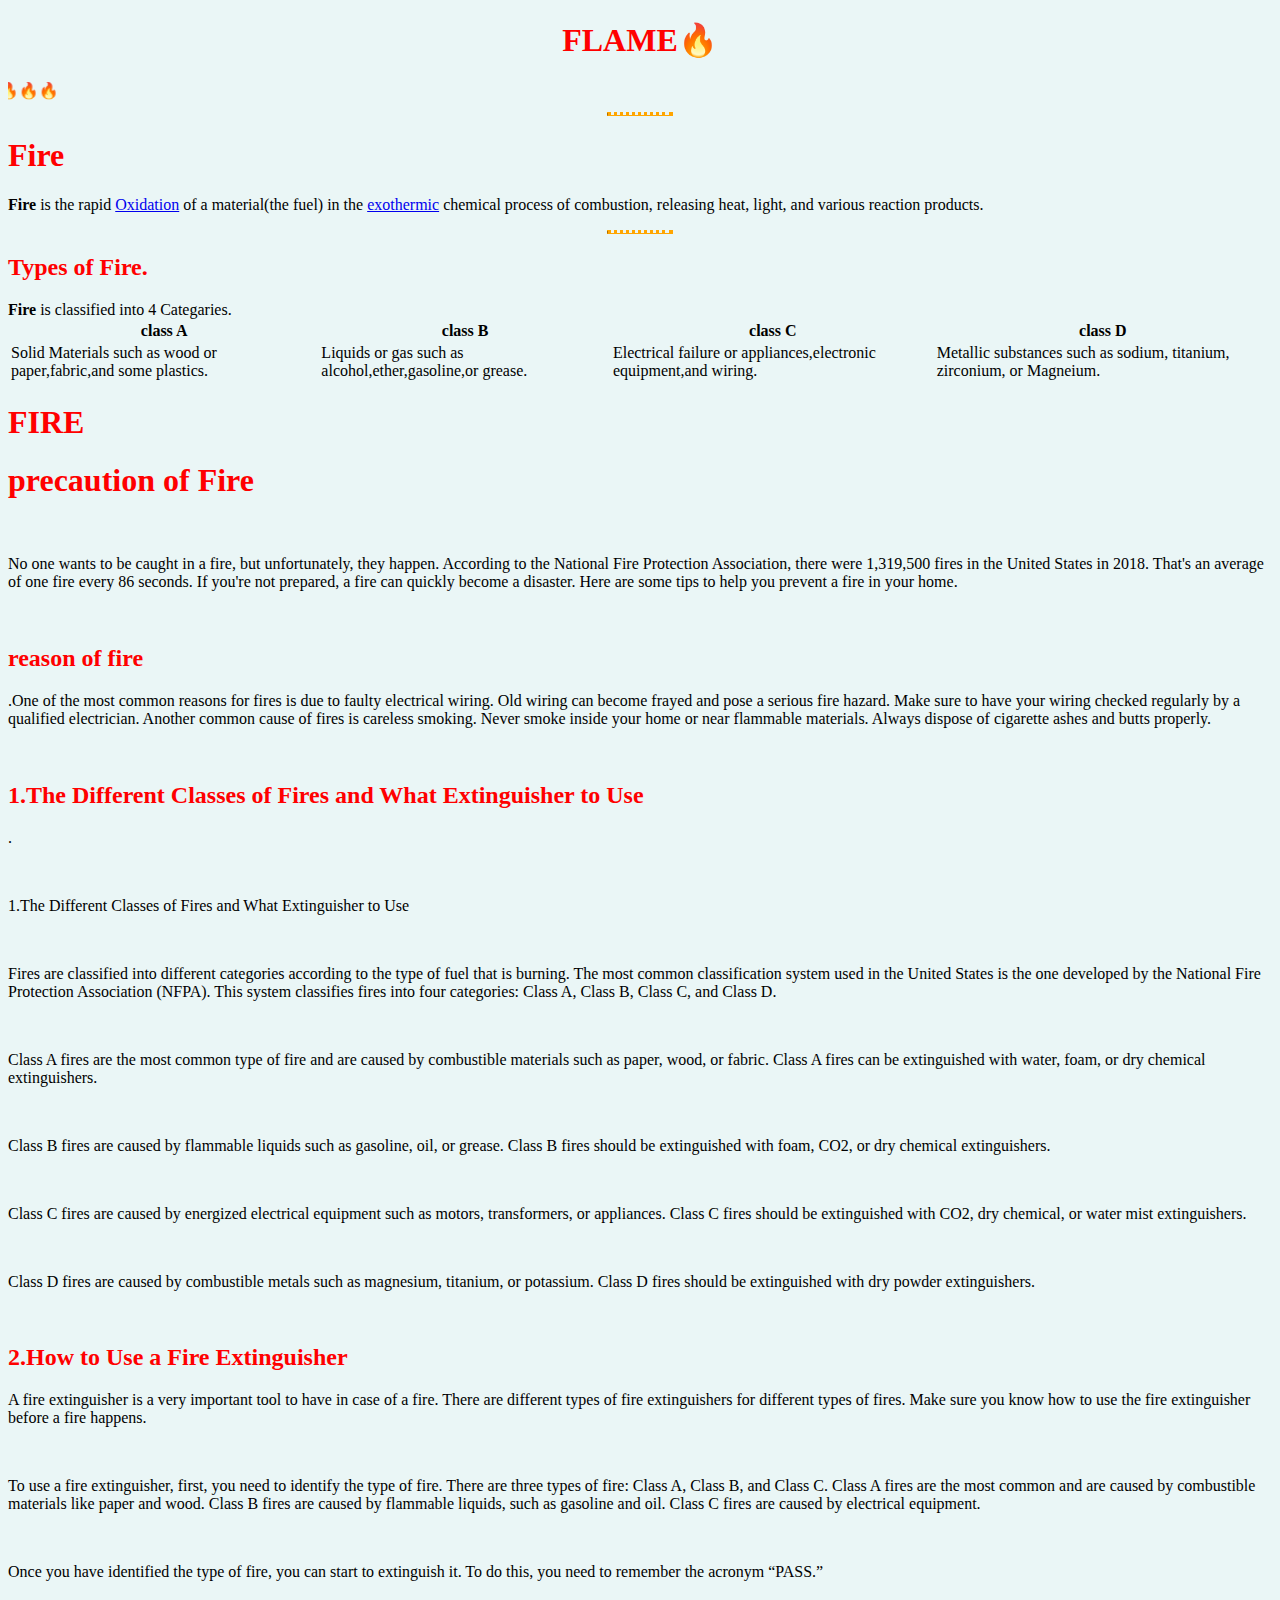
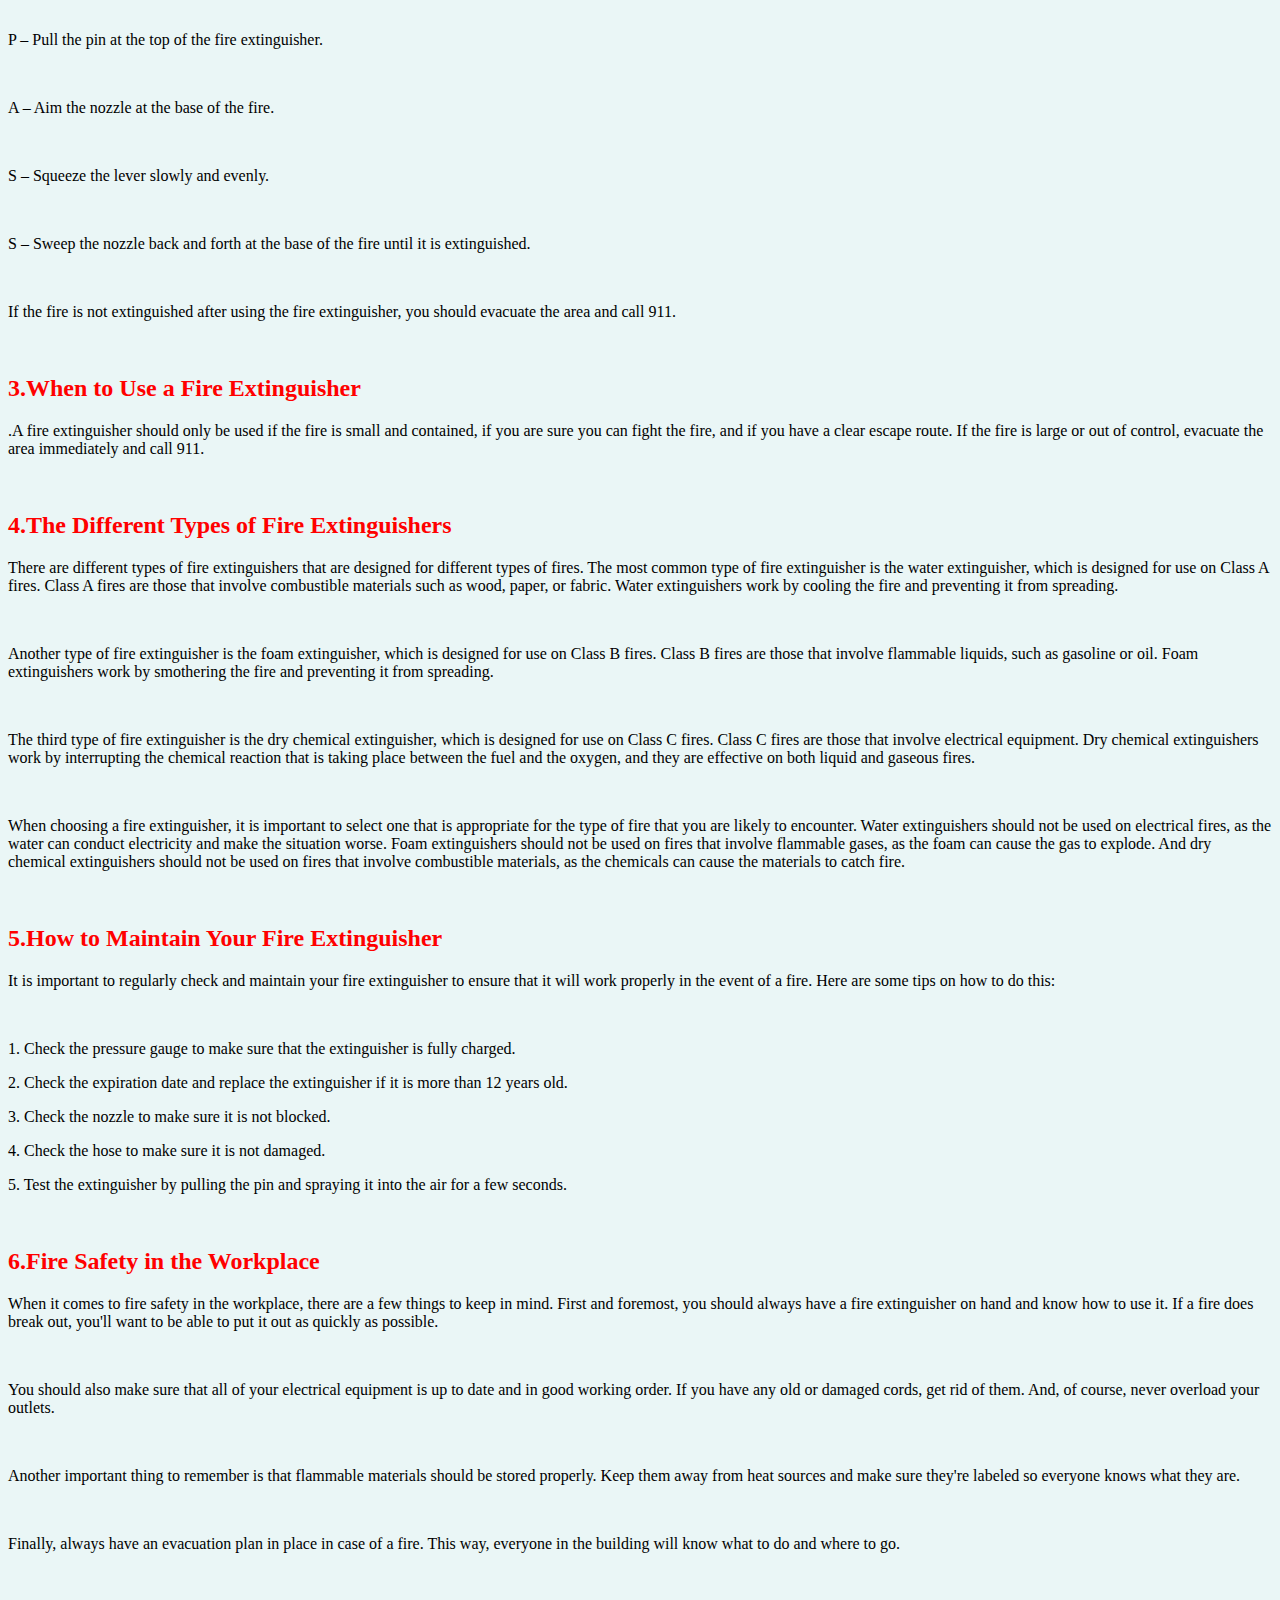
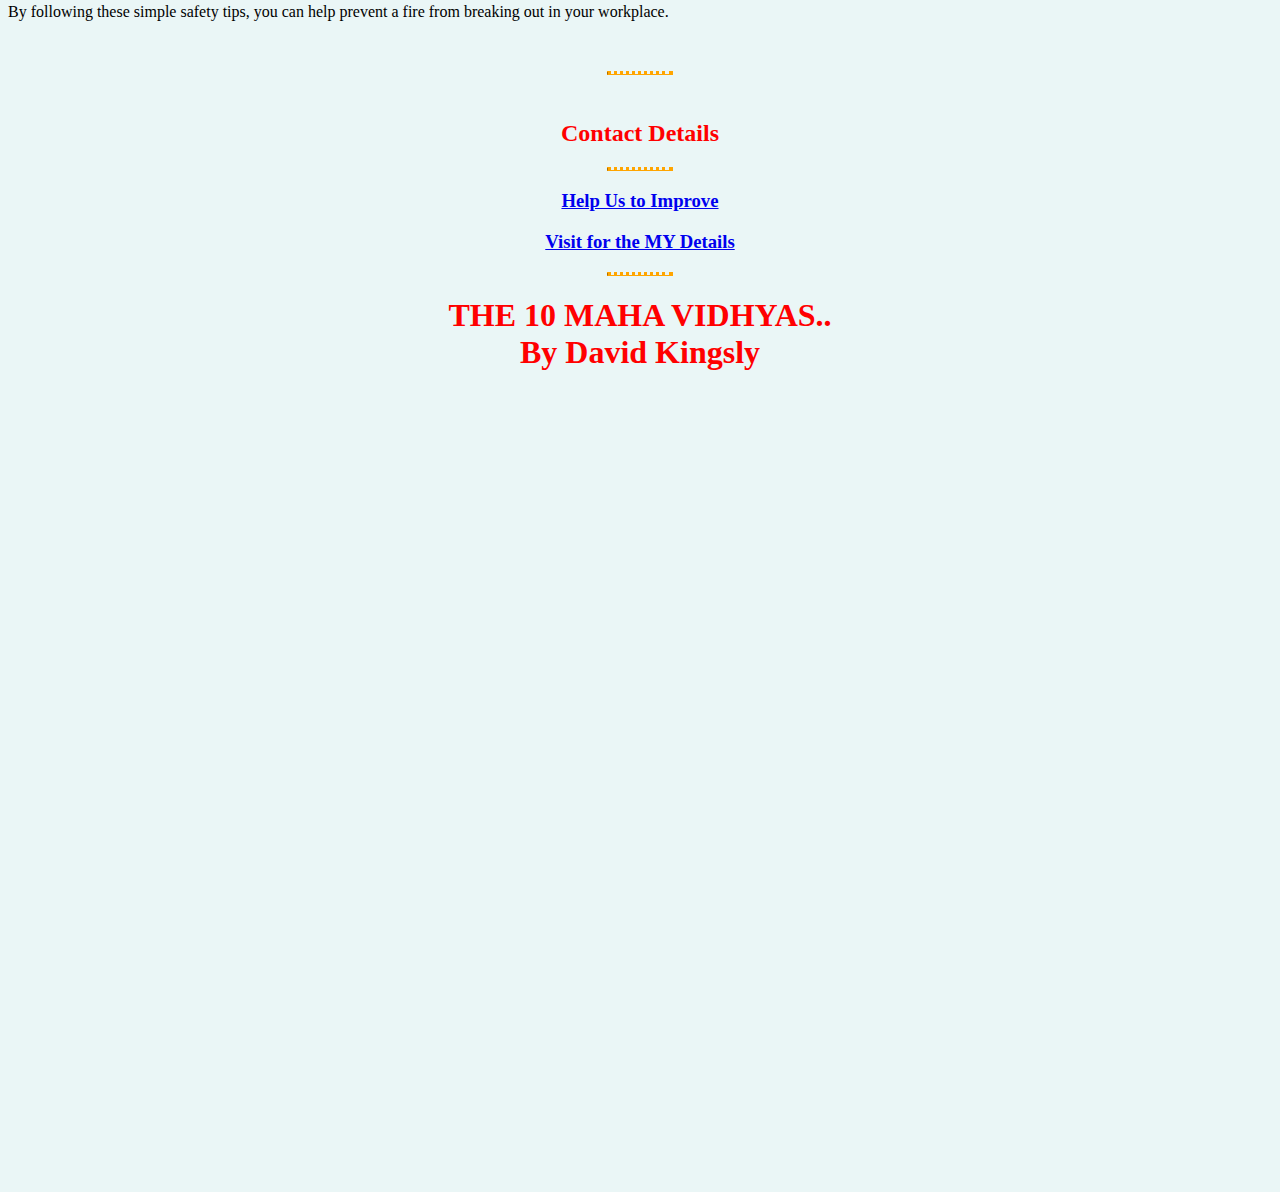
<file: index.html>
<!DOCTYPE html>
<html lang="en">

<head>
  <meta charset="UTF-8">

  <title>Flame Homepage</title>
  <link rel="stylesheet" href="css/style.css">
</head>
<header>
  <h1 align="center">FLAME🔥</h1>
  <marquee direction="right">🔥🔥🔥🔥🔥🔥🔥🔥🔥🔥🔥🔥🔥🔥🔥🔥🔥🔥🔥🔥🔥🔥🔥🔥🔥🔥🔥🔥🔥🔥🔥🔥🔥🔥🔥🔥🔥🔥🔥🔥🔥🔥🔥🔥🔥🔥🔥🔥🔥🔥🔥🔥🔥🔥🔥🔥🔥🔥🔥🔥🔥🔥🔥 </marquee>

</header>

<body>

  <hr width="500px">
  <h1>
    <li><strong> Fire</strong></li>
  </h1>
  <p><strong>Fire</strong> is the rapid <a href="oxidation.html">Oxidation</a> of a material(the fuel) in the <a href="exothermic.html">exothermic</a> chemical process of combustion, releasing heat, light, and various reaction products.</p>
  <hr>
  <h2>Types of Fire.</h2>
  <li><strong>Fire</strong> is classified into 4 Categaries.<br></li>
  <table align="center">
    <tr>
      <th>class A</th>
      <th>class B</th>
      <th>class C</th>
      <th>class D</th>
    </tr>
    <tr>
      <td>Solid Materials such as wood or paper,fabric,and some plastics.</td>
      <td>Liquids or gas such as alcohol,ether,gasoline,or grease.</td>
      <td>Electrical failure or appliances,electronic equipment,and wiring.</td>
      <td>Metallic substances such as sodium, titanium, zirconium, or Magneium.</td>
    </tr>
  </table>
  <h1 color="red">FIRE</h1>
  <p>
  <h1>precaution of Fire</h1>
  <p><br></p>
  <p>No one wants to be caught in a fire, but unfortunately, they happen. According to the National Fire Protection Association, there were 1,319,500 fires in the United States in 2018. That's an average of one fire every 86 seconds. If you're not
    prepared, a fire can quickly become a disaster. Here are some tips to help you prevent a fire in your home.</p>
  <p><br></p>
  <h2>reason of fire</h2>
  <p>.One of the most common reasons for fires is due to faulty electrical wiring. Old wiring can become frayed and pose a serious fire hazard. Make sure to have your wiring checked regularly by a qualified electrician. Another common cause of fires
    is careless smoking. Never smoke inside your home or near flammable materials. Always dispose of cigarette ashes and butts properly.</p>
  <p><br></p>
  <h2>1.The Different Classes of Fires and What Extinguisher to Use</h2>
  <p>.</p>
  <p><br></p>
  <p>1.The Different Classes of Fires and What Extinguisher to Use</p>
  <p><br></p>
  <p>Fires are classified into different categories according to the type of fuel that is burning. The most common classification system used in the United States is the one developed by the National Fire Protection Association (NFPA). This system
    classifies fires into four categories: Class A, Class B, Class C, and Class D.</p>
  <p><br></p>
  <p>Class A fires are the most common type of fire and are caused by combustible materials such as paper, wood, or fabric. Class A fires can be extinguished with water, foam, or dry chemical extinguishers.</p>
  <p><br></p>
  <p>Class B fires are caused by flammable liquids such as gasoline, oil, or grease. Class B fires should be extinguished with foam, CO2, or dry chemical extinguishers.</p>
  <p><br></p>
  <p>Class C fires are caused by energized electrical equipment such as motors, transformers, or appliances. Class C fires should be extinguished with CO2, dry chemical, or water mist extinguishers.</p>
  <p><br></p>
  <p>Class D fires are caused by combustible metals such as magnesium, titanium, or potassium. Class D fires should be extinguished with dry powder extinguishers.</p>
  <p><br></p>
  <h2>2.How to Use a Fire Extinguisher</h2>
  <p>A fire extinguisher is a very important tool to have in case of a fire. There are different types of fire extinguishers for different types of fires. Make sure you know how to use the fire extinguisher before a fire happens.</p>
  <p><br></p>
  <p>To use a fire extinguisher, first, you need to identify the type of fire. There are three types of fire: Class A, Class B, and Class C. Class A fires are the most common and are caused by combustible materials like paper and wood. Class B fires
    are caused by flammable liquids, such as gasoline and oil. Class C fires are caused by electrical equipment.</p>
  <p><br></p>
  <p>Once you have identified the type of fire, you can start to extinguish it. To do this, you need to remember the acronym “PASS.”</p>
  <p><br></p>
  <p>P – Pull the pin at the top of the fire extinguisher.</p>
  <p><br></p>
  <p>A – Aim the nozzle at the base of the fire.</p>
  <p><br></p>
  <p>S – Squeeze the lever slowly and evenly.</p>
  <p><br></p>
  <p>S – Sweep the nozzle back and forth at the base of the fire until it is extinguished.</p>
  <p><br></p>
  <p>If the fire is not extinguished after using the fire extinguisher, you should evacuate the area and call 911.</p>
  <p><br></p>
  <h2>3.When to Use a Fire Extinguisher</h2>
  <p>.A fire extinguisher should only be used if the fire is small and contained, if you are sure you can fight the fire, and if you have a clear escape route. If the fire is large or out of control, evacuate the area immediately and call 911.</p>
  <p><br></p>
  <h2>4.The Different Types of Fire Extinguishers</h2>
  <p>There are different types of fire extinguishers that are designed for different types of fires. The most common type of fire extinguisher is the water extinguisher, which is designed for use on Class A fires. Class A fires are those that involve
    combustible materials such as wood, paper, or fabric. Water extinguishers work by cooling the fire and preventing it from spreading.</p>
  <p><br></p>
  <p>Another type of fire extinguisher is the foam extinguisher, which is designed for use on Class B fires. Class B fires are those that involve flammable liquids, such as gasoline or oil. Foam extinguishers work by smothering the fire and
    preventing it from spreading.</p>
  <p><br></p>
  <p>The third type of fire extinguisher is the dry chemical extinguisher, which is designed for use on Class C fires. Class C fires are those that involve electrical equipment. Dry chemical extinguishers work by interrupting the chemical reaction
    that is taking place between the fuel and the oxygen, and they are effective on both liquid and gaseous fires.</p>
  <p><br></p>
  <p> When choosing a fire extinguisher, it is important to select one that is appropriate for the type of fire that you are likely to encounter. Water extinguishers should not be used on electrical fires, as the water can conduct electricity and
    make the situation worse. Foam extinguishers should not be used on fires that involve flammable gases, as the foam can cause the gas to explode. And dry chemical extinguishers should not be used on fires that involve combustible materials, as the
    chemicals can cause the materials to catch fire.</p>
  <p><br></p>
  <h2>5.How to Maintain Your Fire Extinguisher</h2>
  <p>It is important to regularly check and maintain your fire extinguisher to ensure that it will work properly in the event of a fire. Here are some tips on how to do this: </p>
  <p><br></p>
  <p>1. Check the pressure gauge to make sure that the extinguisher is fully charged. </p>
  <p>2. Check the expiration date and replace the extinguisher if it is more than 12 years old. </p>
  <p>3. Check the nozzle to make sure it is not blocked. </p>
  <p>4. Check the hose to make sure it is not damaged. </p>
  <p>5. Test the extinguisher by pulling the pin and spraying it into the air for a few seconds.</p>
  <p><br></p>
  <h2>6.Fire Safety in the Workplace</h2>
  <p>When it comes to fire safety in the workplace, there are a few things to keep in mind. First and foremost, you should always have a fire extinguisher on hand and know how to use it. If a fire does break out, you'll want to be able to put it out
    as quickly as possible.</p>
  <p><br></p>
  <p>You should also make sure that all of your electrical equipment is up to date and in good working order. If you have any old or damaged cords, get rid of them. And, of course, never overload your outlets.</p>
  <p><br></p>
  <p>Another important thing to remember is that flammable materials should be stored properly. Keep them away from heat sources and make sure they're labeled so everyone knows what they are.</p>
  <p><br></p>
  <p>Finally, always have an evacuation plan in place in case of a fire. This way, everyone in the building will know what to do and where to go.</p>
  <p><br></p>
  <p>By following these simple safety tips, you can help prevent a fire from breaking out in your workplace.</p>
  <p><br></p>
  </p>
  <hr>
  <br>


  <h2 align="center">Contact Details</h2>
  <hr width="300px" align="center">
  <p>
    <a href="contactme.html">
      <h3 align="center">Help Us to Improve</h3>
    </a>
    <a href="personal_info.html">
      <h3 align="center">Visit for the MY Details</h3>
    </a>
    <hr>
  </p>
  <h1 align="center">THE 10 MAHA VIDHYAS.. <br>By David Kingsly<br>

    <iframe align="center" frameborder="0" scrolling="no" style="border:0px" src="https://books.google.co.in/books?id=gkCsrfghkZ4C&newbks=0&lpg=PP1&pg=PA10&output=embed" width=1000 height=800></iframe>
  </h1>
</body>

</html>
</file>
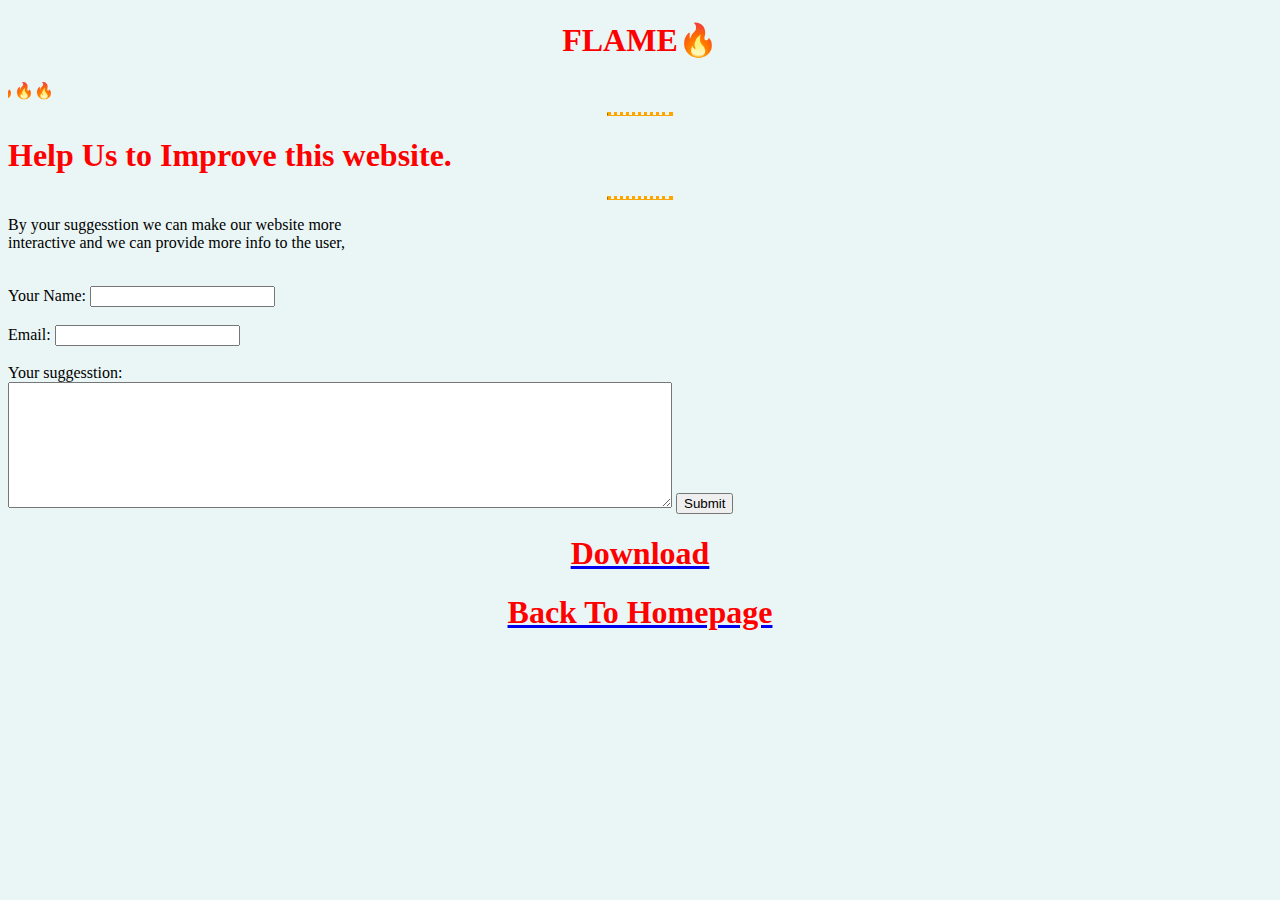
<file: contactme.html>
<!DOCTYPE html>
<html lang="en">
<head>
  <meta charset="UTF-8">
  <title>Contact me</title>
  <link rel="stylesheet" href="css/style.css">
</head>
<body>
  <header>
  <h1 align="center">FLAME🔥</h1>
  <marquee direction="right">🔥🔥🔥🔥🔥🔥🔥🔥🔥🔥🔥🔥🔥🔥🔥🔥🔥🔥🔥🔥🔥🔥🔥🔥🔥🔥🔥🔥🔥🔥🔥🔥🔥🔥🔥🔥🔥🔥🔥🔥🔥🔥🔥🔥🔥🔥🔥🔥🔥🔥🔥🔥🔥🔥🔥🔥🔥🔥🔥🔥🔥🔥🔥🔥🔥🔥 </marquee>

  </header>

<hr width="300px">
<h1>
  Help Us to Improve this website.
</h1>
<hr>
<p > By your suggesstion we can make our website more <br> interactive and we can provide more info to the user,</p>
<br>

<form class="" action="index.html" method="post">
  <label for="">Your Name:</label>
  <input type="text" name="client_name" value="">
  <br><br>
  <label for="">Email:</label>
  <input type="email" name="client_email" value="">
  <br><br>
  <label for="">Your suggesstion:</label> <br>
  <textarea name="suggesstion" rows="8" cols="80"></textarea>
  <input type="submit" name="">
</form>
<a href={Arun.jpg} download><h1 align="center">Download</h1></a>
  <a href="index.html"><h1 align="center">Back To Homepage</h1></a>
</body>
</html>
</file>
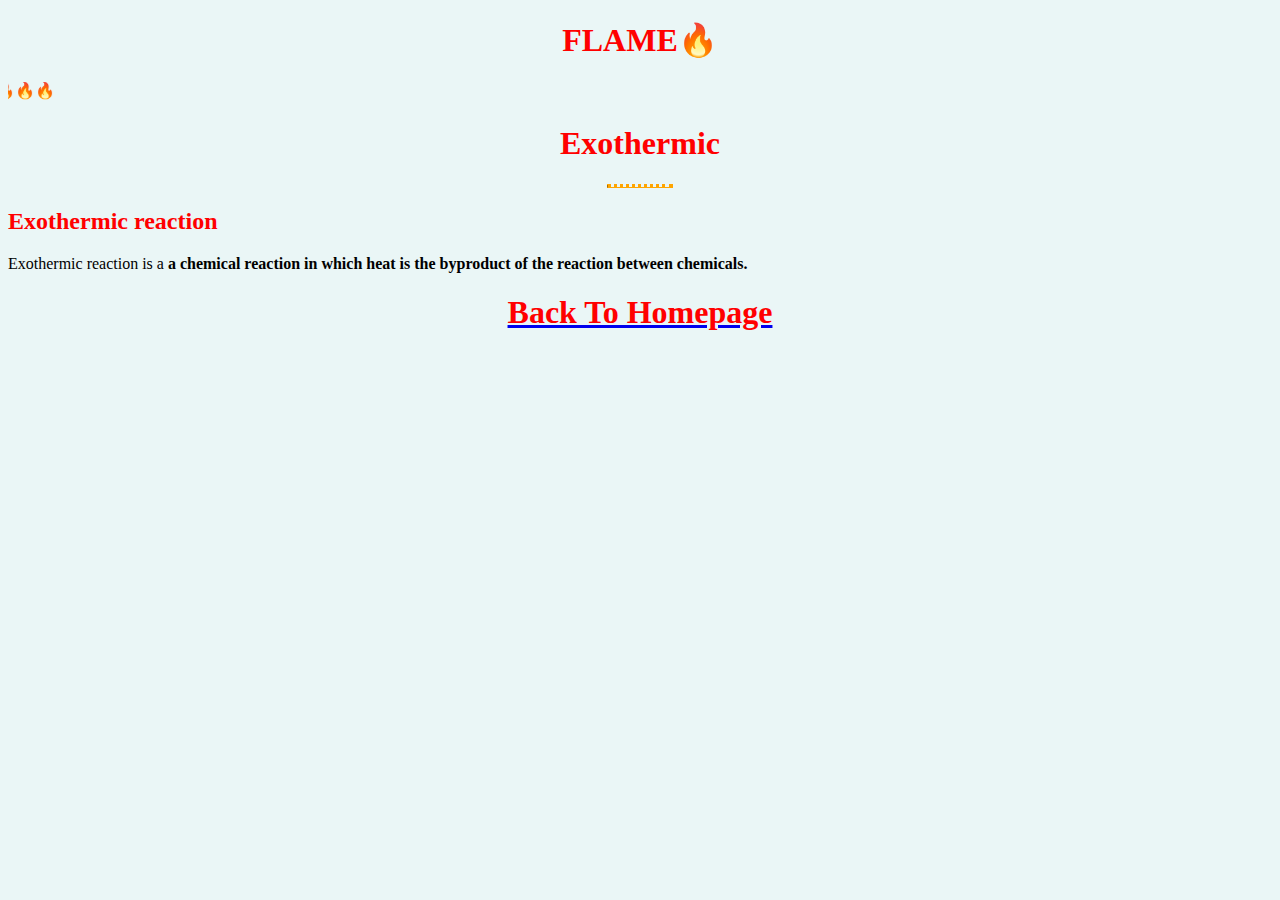
<file: exothermic.html>
<!DOCTYPE html>
<html lang="en">
<head>
  <meta charset="UTF-8">
  <title>Exothermic</title>
  <link rel="stylesheet" href="css/style.css">
</head>
<header>
<h1 align="center">FLAME🔥</h1>
<marquee direction="right">🔥🔥🔥🔥🔥🔥🔥🔥🔥🔥🔥🔥🔥🔥🔥🔥🔥🔥🔥🔥🔥🔥🔥🔥🔥🔥🔥🔥🔥🔥🔥🔥🔥🔥🔥🔥🔥🔥🔥🔥🔥🔥🔥🔥🔥🔥🔥🔥🔥🔥🔥🔥🔥🔥🔥🔥🔥🔥🔥🔥🔥🔥🔥🔥🔥🔥 </marquee>

</header>
<body bgcolor="grey">
  <h1 align="center">Exothermic</h1>
  <hr width="500px" align="center">

  <h2><strong>Exothermic reaction</strong></h2>
  <li>
    <p>Exothermic reaction is a <strong>a chemical reaction in which heat is the byproduct of the reaction between chemicals.</strong></p>
  </li>
<a href="index.html" ><h1 align="center">Back To Homepage</h1></a>
</body>
</html>
</file>
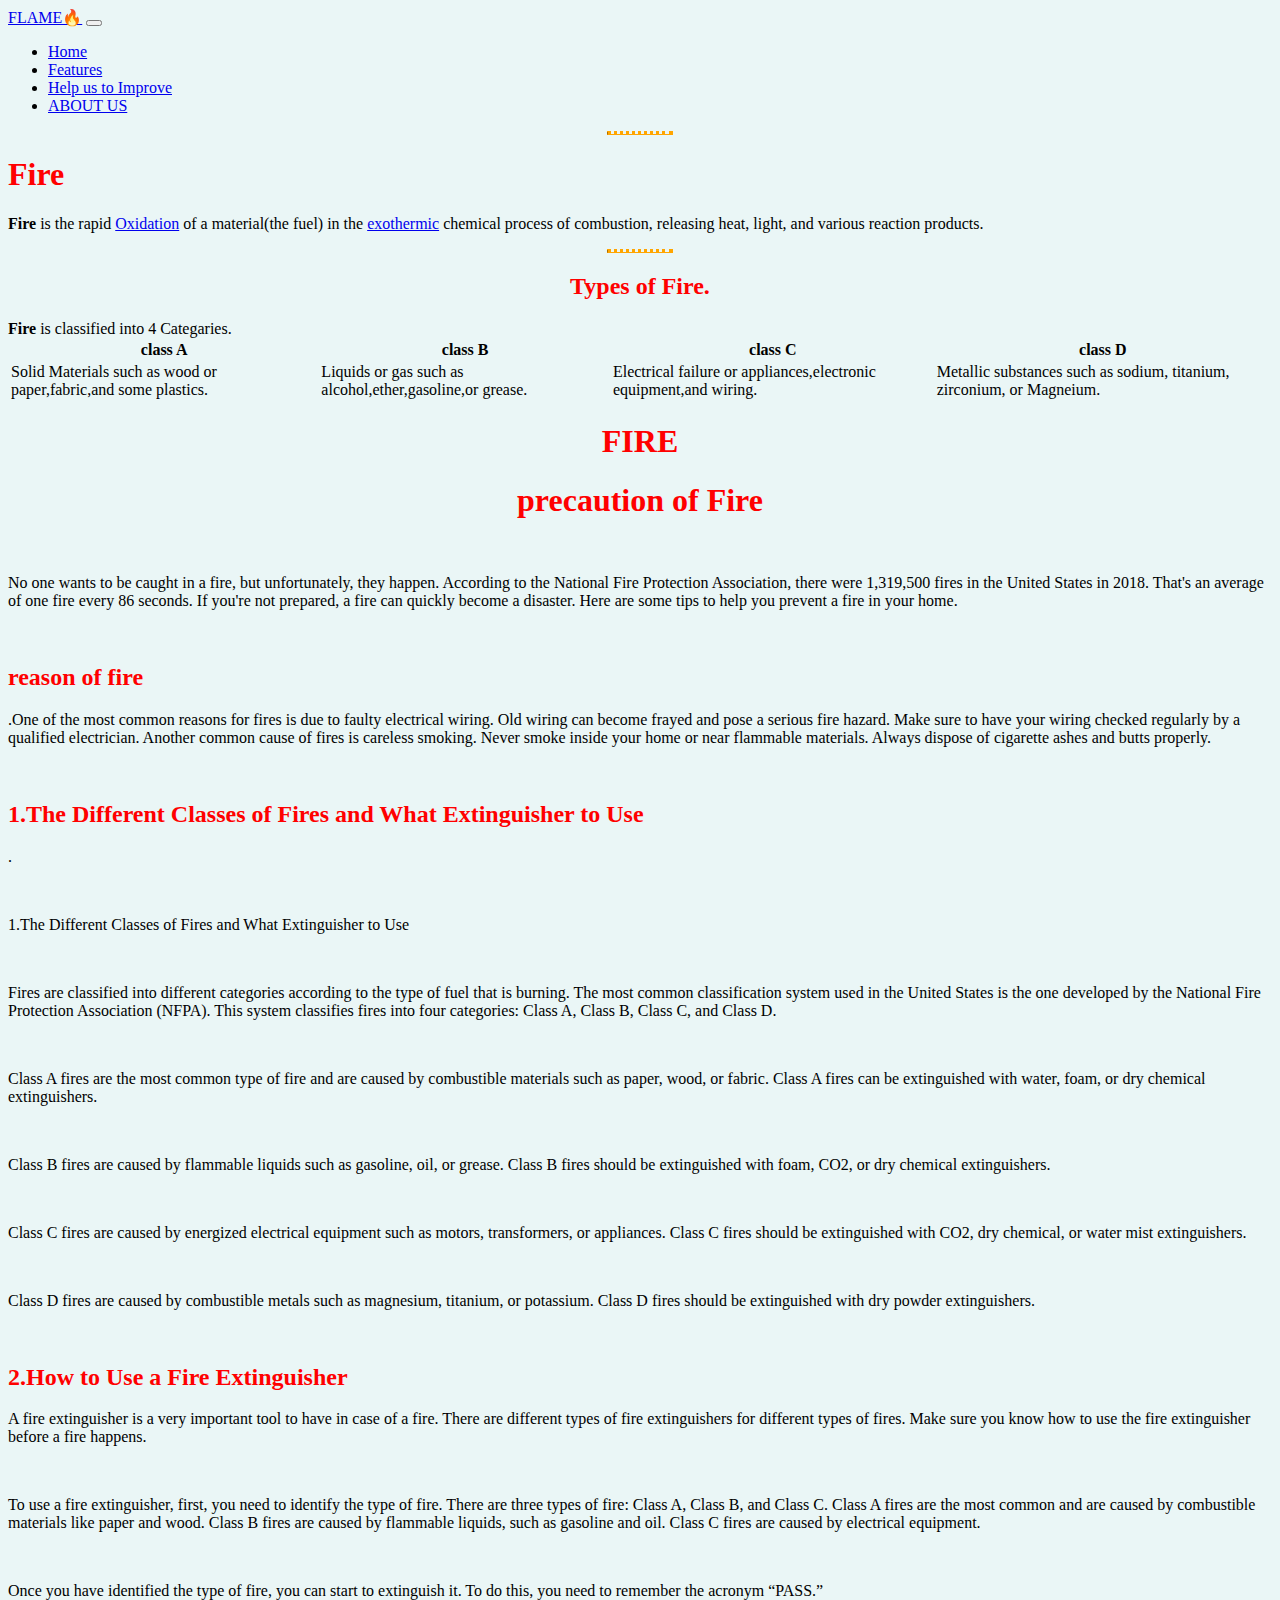
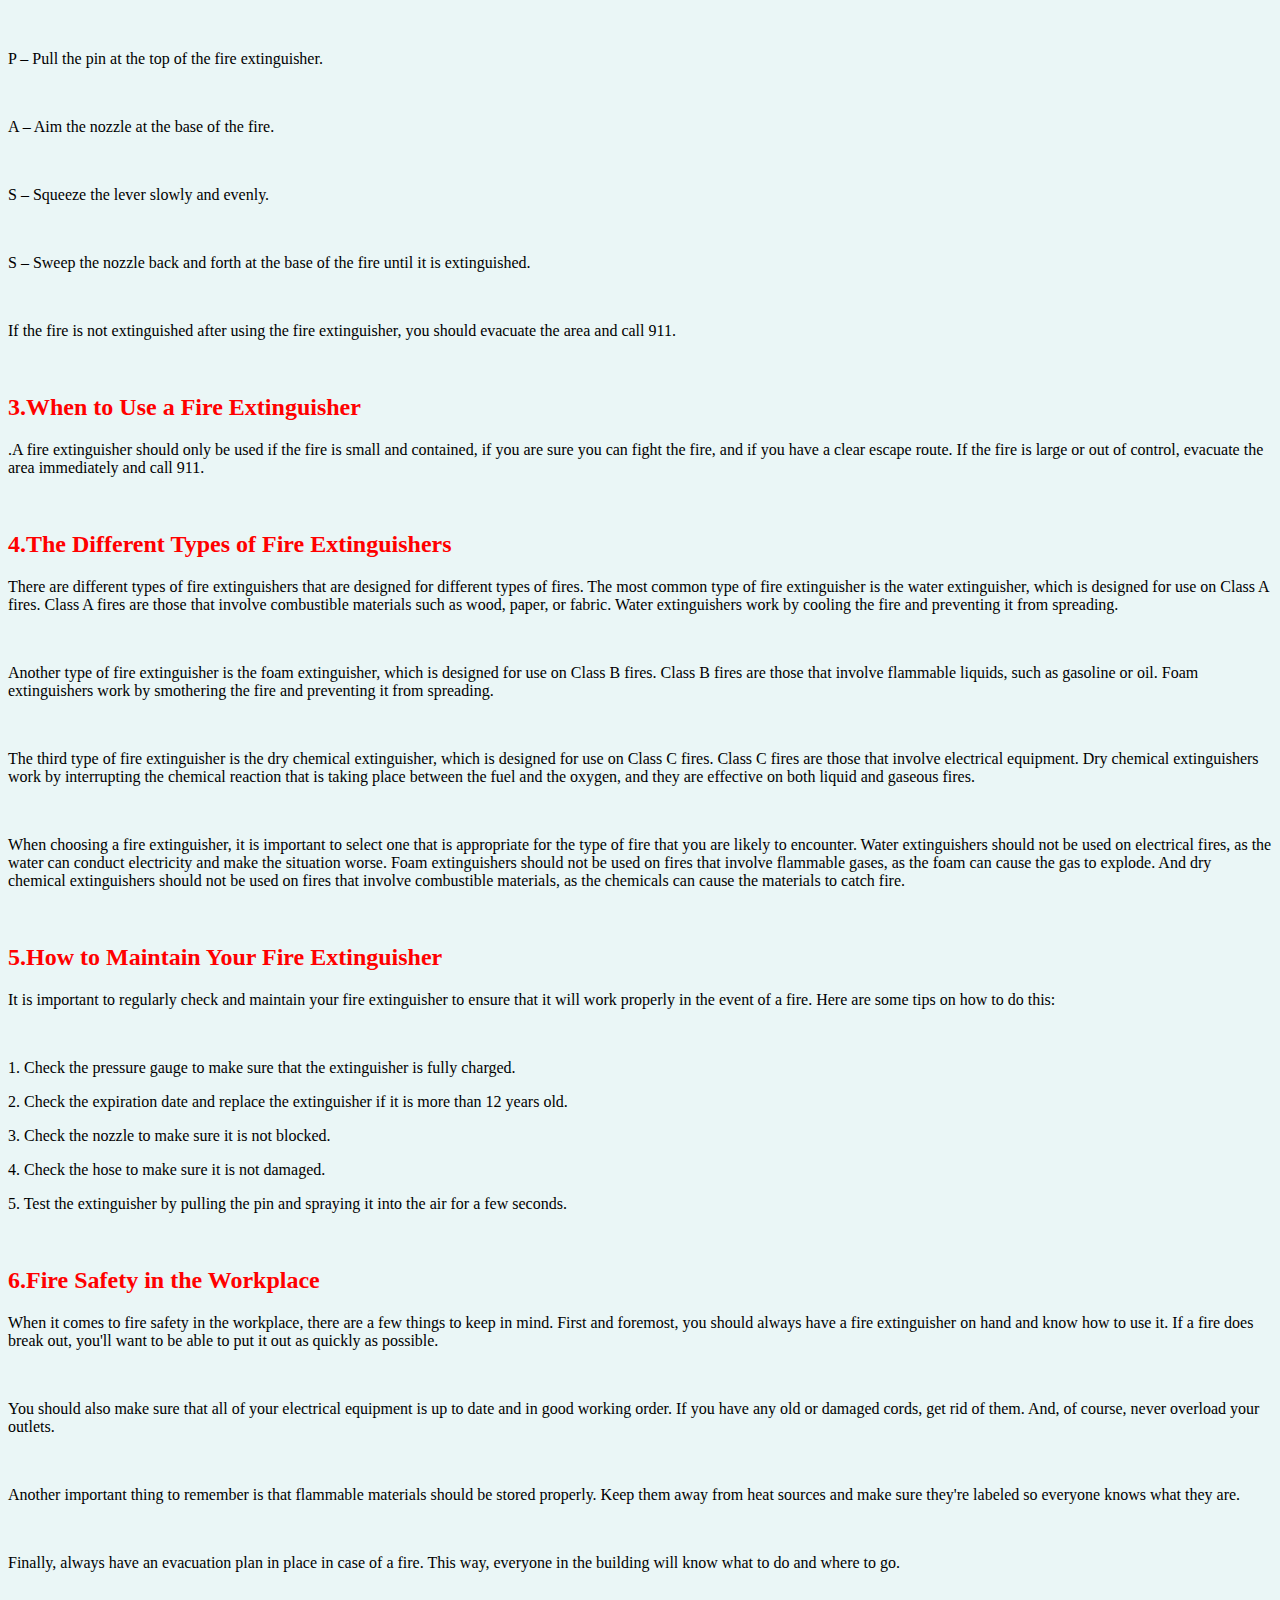
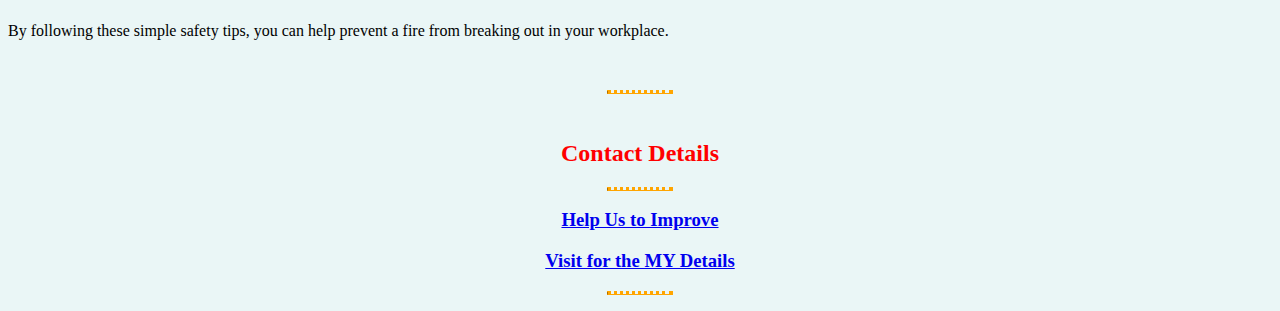
<file: experiment.html>
<!DOCTYPE html>
<html lang="en">
<head>
  <meta charset="UTF-8">
  <meta name="viewport" content="width=device-width, initial-scale=1.0">
  <meta http-equiv="X-UA-Compatible" content="ie=edge">
<!--  <link href="https://cdn.jsdelivr.net/npm/bootstrap@5.2.3/dist/css/bootstrap.min.css" rel="stylesheet">-->
   <link href="C:\Users\ARUN CHAUHAN\Desktop\web dev\bootstrap-5.2.3-dist\css\bootstrap.css" rel="stylesheet">
   <script src="C:\Users\ARUN CHAUHAN\Desktop\web dev\bootstrap-5.2.3-dist\js\bootstrap.js"></script>
     <link rel="stylesheet" href="css/style.css">
  <title>Document</title>
</head>
<body>

<nav class="navbar navbar-expand-lg bg-light">
  <div class="container-fluid">
    <a class="navbar-brand" href="#">FLAME🔥</a>
    <button class="navbar-toggler" type="button" data-bs-toggle="collapse" data-bs-target="#navbarNav" aria-controls="navbarNav" aria-expanded="false" aria-label="Toggle navigation">
      <span class="navbar-toggler-icon"></span>
    </button>
    <div class="collapse navbar-collapse" id="navbarNav">
      <ul class="navbar-nav">
        <li class="nav-item">
          <a class="nav-link active" aria-current="page" href="experiment.html">Home</a>
        </li>
        <li class="nav-item">
          <a class="nav-link" href="feature.html">Features</a>
        </li>
        <li class="nav-item">
          <a class="nav-link" href="contactme.html">Help us to Improve</a>
        </li>
        <li class="nav-item">
          <a class="nav-link " href="personal_info.html">ABOUT US</a>
        </li>
      </ul>
    </div>
  </div>
</nav>


  <hr width="500px">
  <h1>
    <li><strong> Fire</strong></li>
  </h1>
  <p><strong>Fire</strong> is the rapid <a href="oxidation.html">Oxidation</a> of a material(the fuel) in the <a href="exothermic.html">exothermic</a> chemical process of combustion, releasing heat, light, and various reaction products.</p>
  <hr>
  <h2 align="center">Types of Fire.</h2>
  <li ><strong>Fire</strong> is classified into 4 Categaries.<br></li>
  <table align="center">
    <tr>
      <th>class A</th>
      <th>class B</th>
      <th>class C</th>
      <th>class D</th>
    </tr>
    <tr>
      <td>Solid Materials such as wood or paper,fabric,and some plastics.</td>
      <td>Liquids or gas such as alcohol,ether,gasoline,or grease.</td>
      <td>Electrical failure or appliances,electronic equipment,and wiring.</td>
      <td>Metallic substances such as sodium, titanium, zirconium, or Magneium.</td>
    </tr>
  </table>
  <h1 color="red" align="center">FIRE</h1>
  <p>
  <h1 align="center">precaution of Fire</h1>
  <p><br></p>
  <p>No one wants to be caught in a fire, but unfortunately, they happen. According to the National Fire Protection Association, there were 1,319,500 fires in the United States in 2018. That's an average of one fire every 86 seconds. If you're not
    prepared, a fire can quickly become a disaster. Here are some tips to help you prevent a fire in your home.</p>
  <p><br></p>
  <h2>reason of fire</h2>
  <p>.One of the most common reasons for fires is due to faulty electrical wiring. Old wiring can become frayed and pose a serious fire hazard. Make sure to have your wiring checked regularly by a qualified electrician. Another common cause of fires
    is careless smoking. Never smoke inside your home or near flammable materials. Always dispose of cigarette ashes and butts properly.</p>
  <p><br></p>
  <h2>1.The Different Classes of Fires and What Extinguisher to Use</h2>
  <p>.</p>
  <p><br></p>
  <p>1.The Different Classes of Fires and What Extinguisher to Use</p>
  <p><br></p>
  <p>Fires are classified into different categories according to the type of fuel that is burning. The most common classification system used in the United States is the one developed by the National Fire Protection Association (NFPA). This system
    classifies fires into four categories: Class A, Class B, Class C, and Class D.</p>
  <p><br></p>
  <p>Class A fires are the most common type of fire and are caused by combustible materials such as paper, wood, or fabric. Class A fires can be extinguished with water, foam, or dry chemical extinguishers.</p>
  <p><br></p>
  <p>Class B fires are caused by flammable liquids such as gasoline, oil, or grease. Class B fires should be extinguished with foam, CO2, or dry chemical extinguishers.</p>
  <p><br></p>
  <p>Class C fires are caused by energized electrical equipment such as motors, transformers, or appliances. Class C fires should be extinguished with CO2, dry chemical, or water mist extinguishers.</p>
  <p><br></p>
  <p>Class D fires are caused by combustible metals such as magnesium, titanium, or potassium. Class D fires should be extinguished with dry powder extinguishers.</p>
  <p><br></p>
  <h2>2.How to Use a Fire Extinguisher</h2>
  <p>A fire extinguisher is a very important tool to have in case of a fire. There are different types of fire extinguishers for different types of fires. Make sure you know how to use the fire extinguisher before a fire happens.</p>
  <p><br></p>
  <p>To use a fire extinguisher, first, you need to identify the type of fire. There are three types of fire: Class A, Class B, and Class C. Class A fires are the most common and are caused by combustible materials like paper and wood. Class B fires
    are caused by flammable liquids, such as gasoline and oil. Class C fires are caused by electrical equipment.</p>
  <p><br></p>
  <p>Once you have identified the type of fire, you can start to extinguish it. To do this, you need to remember the acronym “PASS.”</p>
  <p><br></p>
  <p>P – Pull the pin at the top of the fire extinguisher.</p>
  <p><br></p>
  <p>A – Aim the nozzle at the base of the fire.</p>
  <p><br></p>
  <p>S – Squeeze the lever slowly and evenly.</p>
  <p><br></p>
  <p>S – Sweep the nozzle back and forth at the base of the fire until it is extinguished.</p>
  <p><br></p>
  <p>If the fire is not extinguished after using the fire extinguisher, you should evacuate the area and call 911.</p>
  <p><br></p>
  <h2>3.When to Use a Fire Extinguisher</h2>
  <p>.A fire extinguisher should only be used if the fire is small and contained, if you are sure you can fight the fire, and if you have a clear escape route. If the fire is large or out of control, evacuate the area immediately and call 911.</p>
  <p><br></p>
  <h2>4.The Different Types of Fire Extinguishers</h2>
  <p>There are different types of fire extinguishers that are designed for different types of fires. The most common type of fire extinguisher is the water extinguisher, which is designed for use on Class A fires. Class A fires are those that involve
    combustible materials such as wood, paper, or fabric. Water extinguishers work by cooling the fire and preventing it from spreading.</p>
  <p><br></p>
  <p>Another type of fire extinguisher is the foam extinguisher, which is designed for use on Class B fires. Class B fires are those that involve flammable liquids, such as gasoline or oil. Foam extinguishers work by smothering the fire and
    preventing it from spreading.</p>
  <p><br></p>
  <p>The third type of fire extinguisher is the dry chemical extinguisher, which is designed for use on Class C fires. Class C fires are those that involve electrical equipment. Dry chemical extinguishers work by interrupting the chemical reaction
    that is taking place between the fuel and the oxygen, and they are effective on both liquid and gaseous fires.</p>
  <p><br></p>
  <p> When choosing a fire extinguisher, it is important to select one that is appropriate for the type of fire that you are likely to encounter. Water extinguishers should not be used on electrical fires, as the water can conduct electricity and
    make the situation worse. Foam extinguishers should not be used on fires that involve flammable gases, as the foam can cause the gas to explode. And dry chemical extinguishers should not be used on fires that involve combustible materials, as the
    chemicals can cause the materials to catch fire.</p>
  <p><br></p>
  <h2>5.How to Maintain Your Fire Extinguisher</h2>
  <p>It is important to regularly check and maintain your fire extinguisher to ensure that it will work properly in the event of a fire. Here are some tips on how to do this: </p>
  <p><br></p>
  <p>1. Check the pressure gauge to make sure that the extinguisher is fully charged. </p>
  <p>2. Check the expiration date and replace the extinguisher if it is more than 12 years old. </p>
  <p>3. Check the nozzle to make sure it is not blocked. </p>
  <p>4. Check the hose to make sure it is not damaged. </p>
  <p>5. Test the extinguisher by pulling the pin and spraying it into the air for a few seconds.</p>
  <p><br></p>
  <h2>6.Fire Safety in the Workplace</h2>
  <p>When it comes to fire safety in the workplace, there are a few things to keep in mind. First and foremost, you should always have a fire extinguisher on hand and know how to use it. If a fire does break out, you'll want to be able to put it out
    as quickly as possible.</p>
  <p><br></p>
  <p>You should also make sure that all of your electrical equipment is up to date and in good working order. If you have any old or damaged cords, get rid of them. And, of course, never overload your outlets.</p>
  <p><br></p>
  <p>Another important thing to remember is that flammable materials should be stored properly. Keep them away from heat sources and make sure they're labeled so everyone knows what they are.</p>
  <p><br></p>
  <p>Finally, always have an evacuation plan in place in case of a fire. This way, everyone in the building will know what to do and where to go.</p>
  <p><br></p>
  <p>By following these simple safety tips, you can help prevent a fire from breaking out in your workplace.</p>
  <p><br></p>
  </p>
  <hr>
  <br>


  <h2 align="center">Contact Details</h2>
  <hr width="300px" align="center">
  <p>
    <a href="contactme.html">
      <h3 align="center">Help Us to Improve</h3>
    </a>
    <a href="personal_info.html">
      <h3 align="center">Visit for the MY Details</h3>
    </a>
    <hr width="300px" align="center">
  </p>

</body>
</html>
</file>
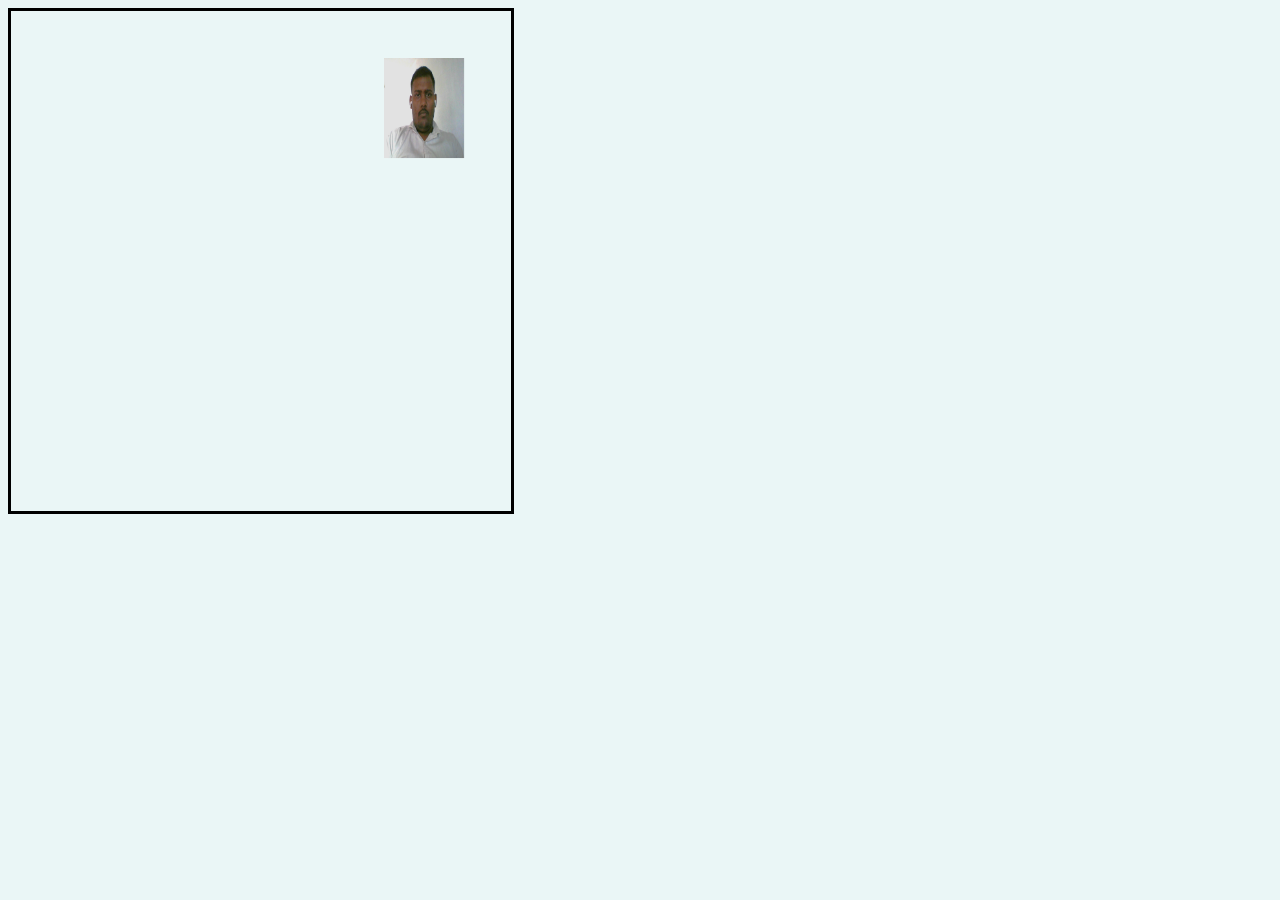
<file: marquee.html>
<!DOCTYPE html>
<html lang="en">
<head>
  <meta charset="UTF-8">
  <link rel="stylesheet" href="css/style.css">
  <title>Document</title>
</head>
<body>
  <marquee
    direction="down"
    width="500"
    height="500"
    behavior="alternate"
    style="border:solid">
    <marquee behavior="alternate"> <img src="Arun1.jpg" height="100" width="80" alt="Arun profile picture"> </marquee>
  </marquee>
</body>
</html>
</file>
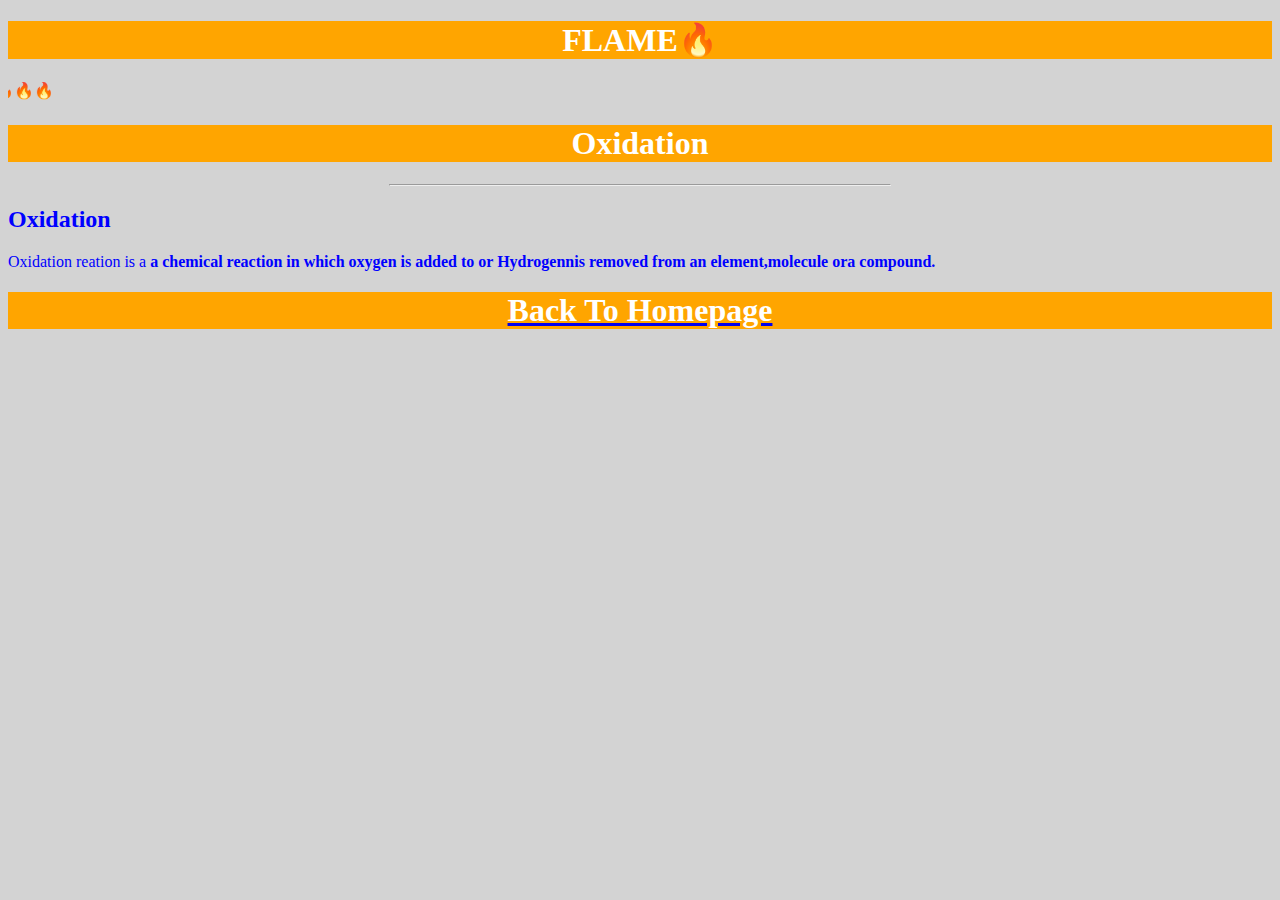
<file: oxidation.html>
<!DOCTYPE html>
<html lang="en">
<head>
  <meta charset="UTF-8">
  <title>Oxidation</title>
<!--  <link rel="stylesheet" href="css/style.css"> -->
<style media="screen">
body {
background-color: lightgrey;
color: blue;
}

h1 {
background-color: orange;
color: white;
}

div {
background-color: blue;
color: white;
}
</style>
</head>
<header>
<h1 align="center">FLAME🔥</h1>
<marquee direction="right">🔥🔥🔥🔥🔥🔥🔥🔥🔥🔥🔥🔥🔥🔥🔥🔥🔥🔥🔥🔥🔥🔥🔥🔥🔥🔥🔥🔥🔥🔥🔥🔥🔥🔥🔥🔥🔥🔥🔥🔥🔥🔥🔥🔥🔥🔥🔥🔥🔥🔥🔥🔥🔥🔥🔥🔥🔥🔥🔥🔥🔥🔥🔥🔥🔥🔥 </marquee>

</header>
<body bgcolor="grey">
  <h1 align="center">Oxidation</h1>
  <hr width="500px" align="center">

  <h2><strong>Oxidation</strong></h2>
  <li>
    <p>Oxidation reation is a <strong>a chemical reaction in which oxygen is added to or Hydrogennis removed from an element,molecule ora compound.</strong></p>
  </li>
<a href="index.html" ><h1 align="center">Back To Homepage</h1></a>
</body>
</html>
</file>
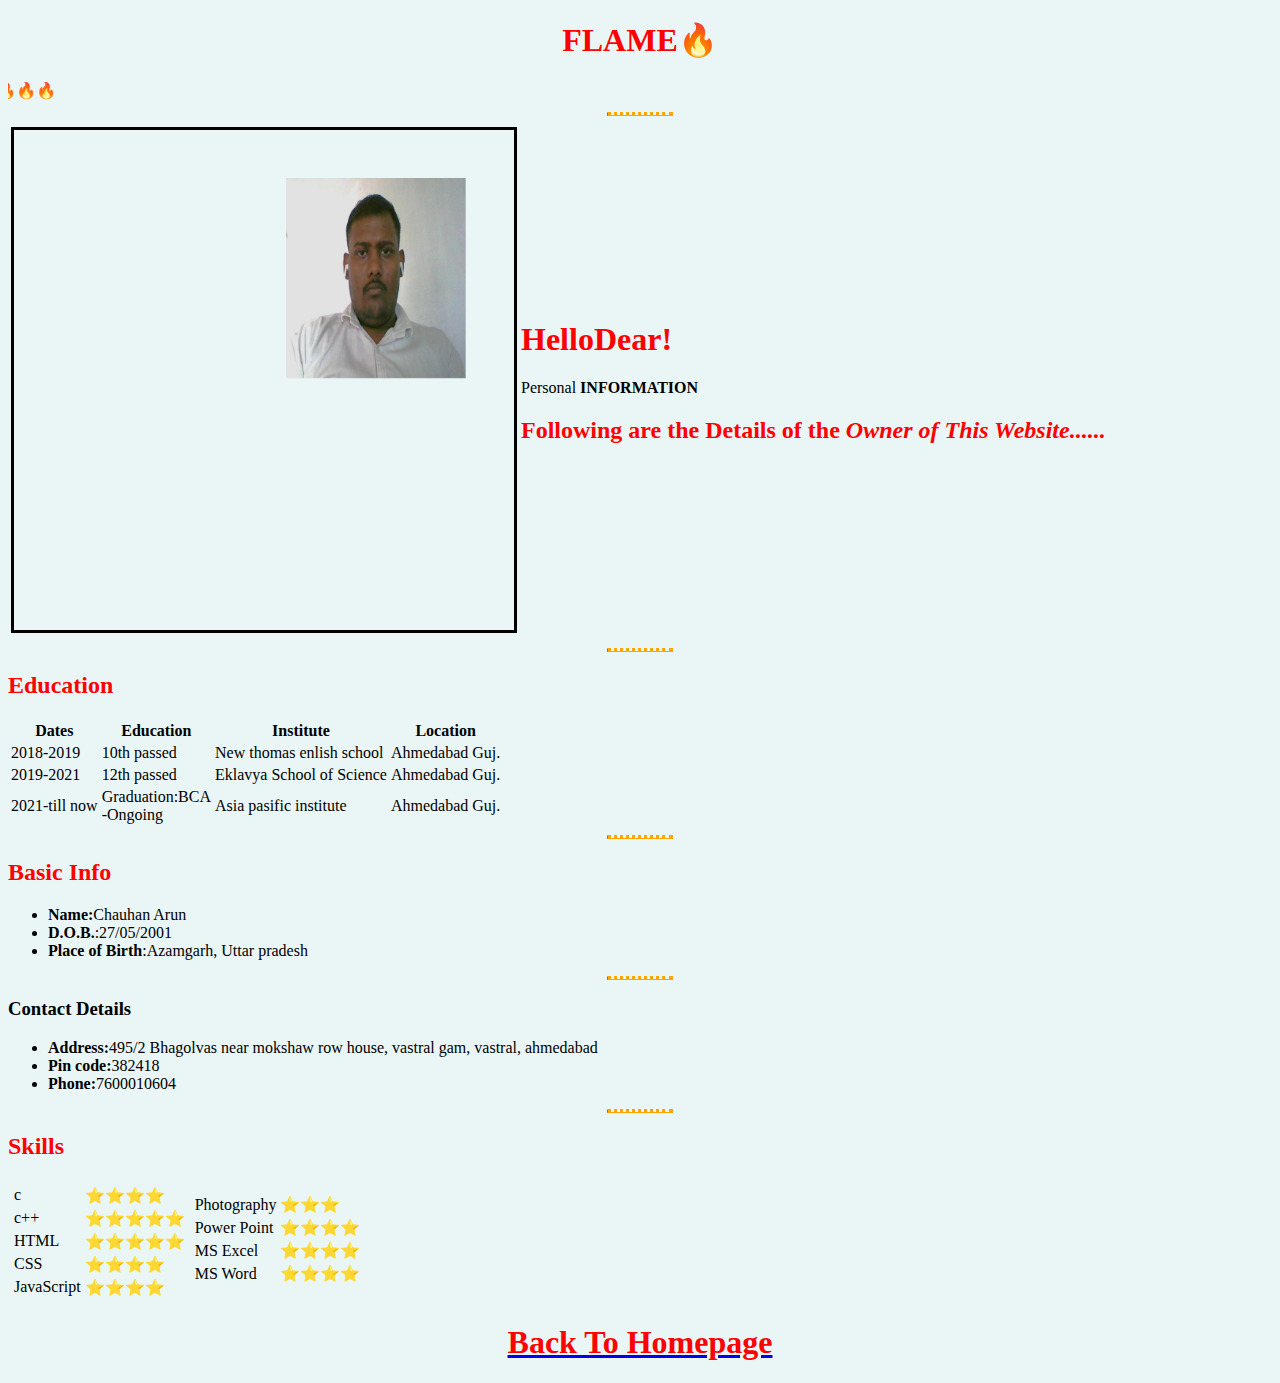
<file: personal_info.html>
<!DOCTYPE html>
<html lang="en">
<head>
  <meta charset="UTF-8">

  <title>Personal Info</title>
  <link rel="stylesheet" href="css/style.css">
</head>
<body>
  <header>
  <h1 align="center">FLAME🔥</h1>
  <marquee direction="right">🔥🔥🔥🔥🔥🔥🔥🔥🔥🔥🔥🔥🔥🔥🔥🔥🔥🔥🔥🔥🔥🔥🔥🔥🔥🔥🔥🔥🔥🔥🔥🔥🔥🔥🔥🔥🔥🔥🔥🔥🔥🔥🔥🔥🔥🔥🔥🔥🔥🔥🔥🔥🔥🔥🔥🔥🔥🔥🔥🔥🔥🔥🔥🔥🔥🔥 </marquee>

  </header>
  <table cellspacing="2">
    <tr>
    <td width="40%">


    <marquee  direction="down"
        width="500"
        height="500"
        behavior="alternate"
        style="border:solid">
        <marquee behavior="alternate"> <img src="Arun1.jpg" height="200" width="180" alt="Arun profile picture"> </marquee>
    </marquee>
  </td>
  <hr width="">

  <td width="70%">
  <h1>Hello<strong>Dear</strong>!</h1>
  <p>Personal <strong>INFORMATION</strong></p>
  <h2>Following are the Details of the <em>Owner of This Website......</em></h2>
</td>
</tr>
  </table>
  <hr width="500px">
  <table>
<thead width="50%">
  <tr height="20%" width="50%">
    <th cellspacing="5%">Dates</th>
    <th cellspacing="5%">Education</th>
    <th cellspacing="5%">Institute</th>
    <th cellspacing="5%">Location</th>
  </tr>
</thead>
<tbody >
  <h2>Education</h2>
  <tr width="50%">
    <td>2018-2019</td>
    <td>10th passed</td>
    <td>New thomas enlish school</td>
    <td>Ahmedabad Guj.</td>
  </tr>
  <tr width="50%">
    <td>2019-2021</td>
    <td>12th passed</td>
    <td>Eklavya School of Science</td>
    <td>Ahmedabad Guj.</td>
  </tr>
  <tr width="50%">
    <td>2021-till now</td>
    <td>Graduation:BCA <br />-Ongoing</td>
    <td>Asia pasific institute</td>
    <td>Ahmedabad Guj.</td>
  </tr>
</tbody>
  </table>
  <hr width="725px" height="10">
<h2>Basic Info</h2>
  <ul>
    <li><strong>Name:</strong>Chauhan Arun</li>
    <li><strong>D.O.B.</strong>:27/05/2001</li>
    <li><strong>Place of Birth</strong>:Azamgarh, Uttar pradesh</li>
  </ul>
    <hr width="725px" height="10">
  <h3>Contact Details</h3>
  <ul>
    <li><strong>Address:</strong>495/2 Bhagolvas near mokshaw row house, vastral gam, vastral, ahmedabad</li>
    <li><strong>Pin code:</strong>382418</li>
    <li><strong>Phone:</strong>7600010604</li>
  </ul>
<hr>
  <h2>Skills</h2>
  <table>
    <tr>
      <td>
        <table cellspacing="2">

          <tr>
            <td>c</td>
            <td>⭐⭐⭐⭐</td>
          </tr>
          <tr>
            <td>c++</td>
            <td>⭐⭐⭐⭐⭐</td>
          </tr>
          <tr>
            <td>HTML</td>
            <td>⭐⭐⭐⭐⭐</td>
          </tr>
          <tr>
            <td>CSS</td>
            <td>⭐⭐⭐⭐</td>
          </tr>
          <tr>
            <td>JavaScript</td>
            <td>⭐⭐⭐⭐</td>
          </tr>
        </table>
      </td>
      <td>
        <table cellspacing="2">
          <tr>
            <td>Photography</td>
            <td>⭐⭐⭐</td>
          </tr>
          <tr>
            <td>Power Point</td>
            <td>⭐⭐⭐⭐</td>
          </tr>
          <tr>
            <td>MS Excel</td>
            <td>⭐⭐⭐⭐</td>
          </tr>
          <tr>
            <td>MS Word</td>
            <td>⭐⭐⭐⭐</td>
          </tr>
          <tr>
          <td></td>
          <td></td>
          </tr>
        </table>
      </td>
    </tr>

  </table>
  <a href="index.html" ><h1 align="center">Back To Homepage</h1></a>
</body>
</html>
</file>
<file: css/style.css>
body{
  background-color: #EAF6F6;
}

hr{
  border-stye: none;
  border-top: dotted;
  border-color: orange;
   width: 5%;
   
}
h1{
 color: red;
}
h2{
 color: red;
}
</file>
